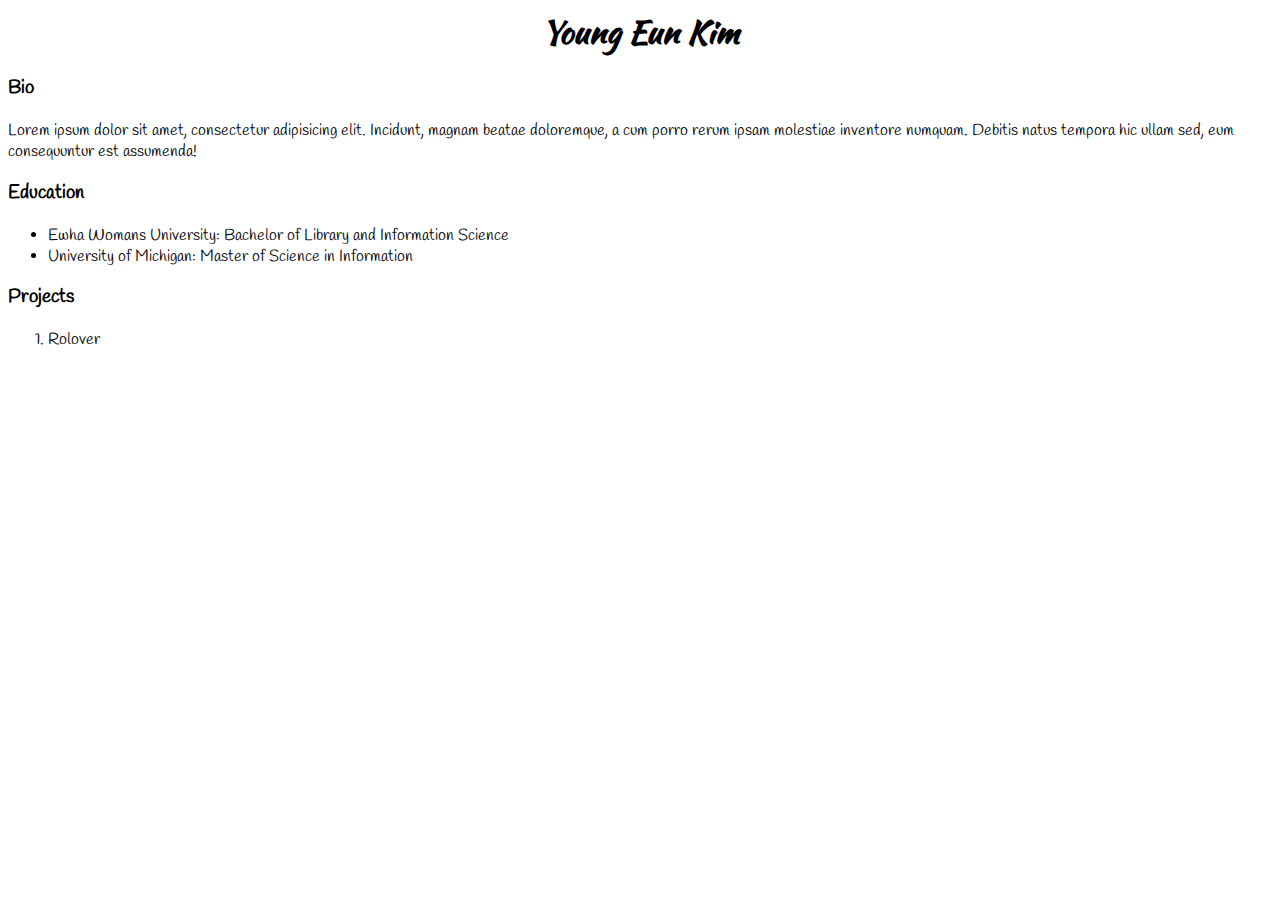
<file: 0907/index.html>
<html>
  <head>
    <meta charset="utf-8">
    <title>Young Eun Kim</title>
    <link rel="stylesheet" href="main.css" type="text/css" />
    <link href="https://fonts.googleapis.com/css?family=Handlee|Kaushan+Script" rel="stylesheet">
  </head>

  <body>
    <h1>Young Eun Kim</h1>

    <h3>Bio</h3>
    <p>Lorem ipsum dolor sit amet, consectetur adipisicing elit. Incidunt, magnam beatae doloremque, a cum porro rerum ipsam molestiae inventore numquam. Debitis natus tempora hic ullam sed, eum consequuntur est assumenda!</p>

    <h3>Education</h3>
    <ul>
      <li>Ewha Womans University: Bachelor of Library and Information Science</li>
      <li>University of Michigan: Master of Science in Information</li>
    </ul>

    <h3>Projects</h3>
    <ol>
      <li>Rolover</li>
    </ol>


  </body>
</html>
</file>
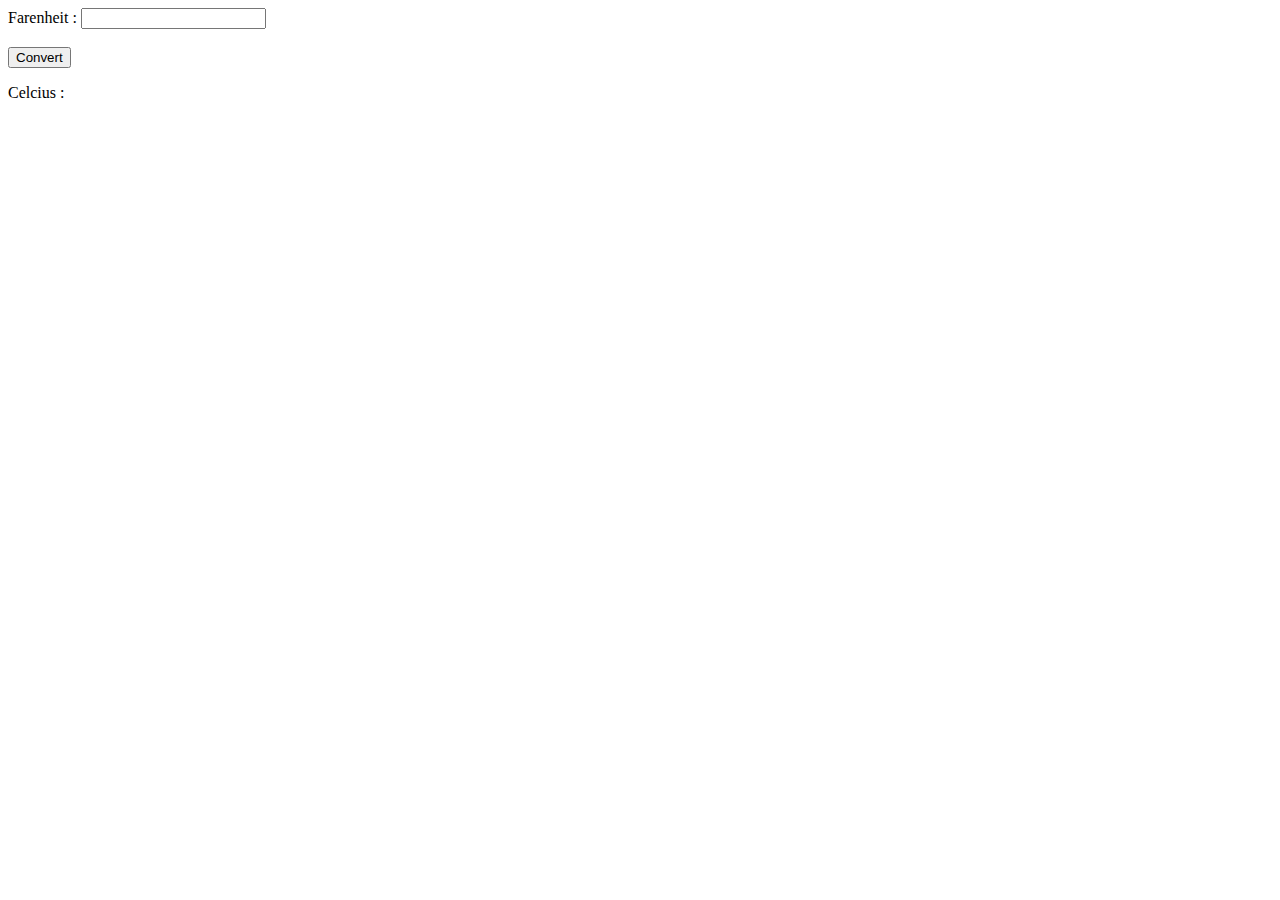
<file: 1109/02.html>
<html>

  <form>
    Farenheit :
    <input type="text" id="F" />
    </br>
    </br>
    <input type="button" onClick="convert()" Value="Convert" />
  </form>

  <p>
    Celcius : <span id="result"/> 
  </p>

  <script>
    function convert() {
      temp = document.getElementById("F").value;
      document.getElementById("result").innerHTML = (temp - 32) * 5 / 9;
    }
  </script>

</html>
</file>
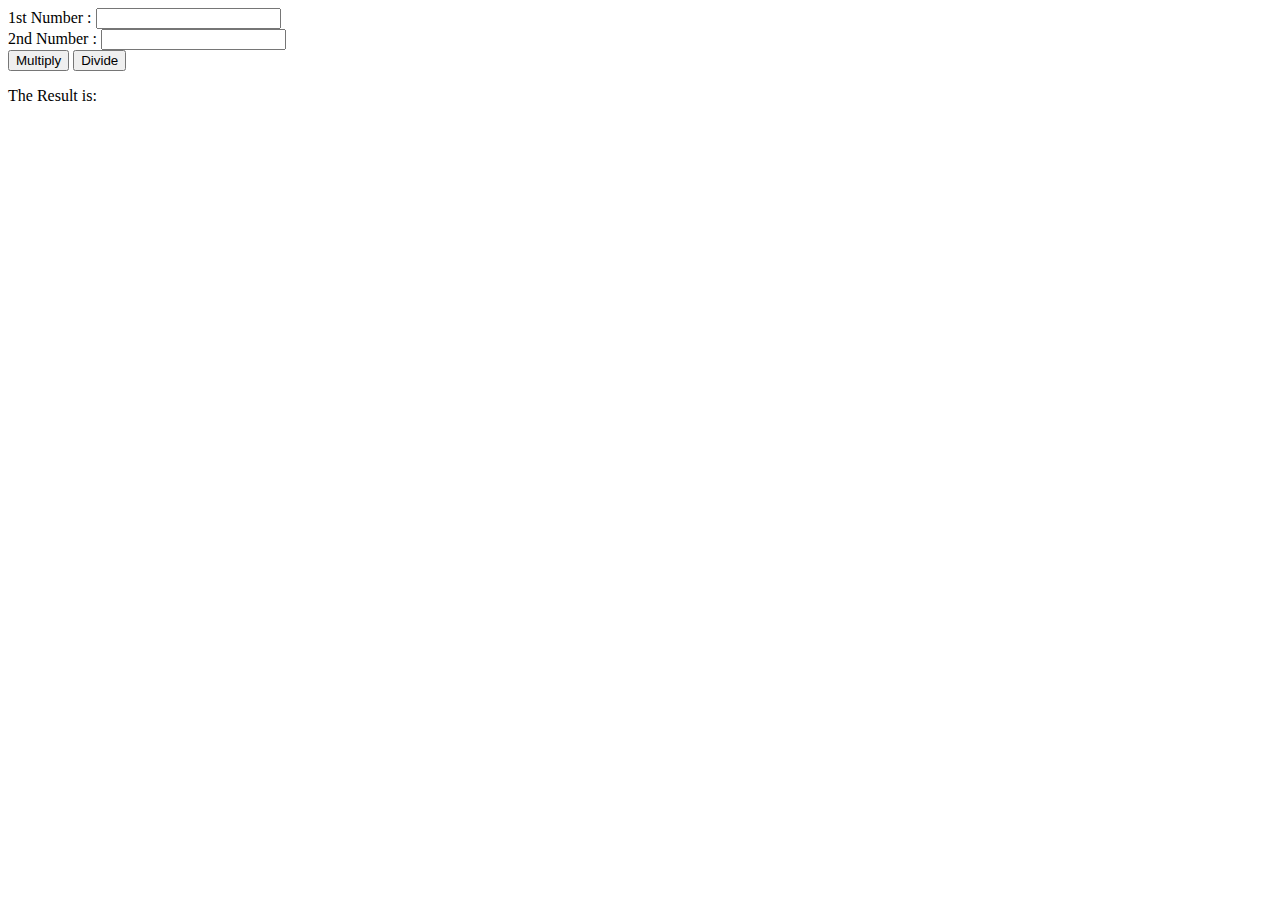
<file: 1109/03.html>
<html>
  <form>
    1st Number :
    <input type="text" id="firstNumber" />
    <br> 
    2nd Number :
    <input type="text" id="secondNumber" />
    <br>

    <input type="button" onClick="multiplyBy()" Value="Multiply" />
    <input type="button" onClick="divideBy()" Value="Divide" />
  </form>

  <p>
    The Result is: <span id='result'/>
  </p>

  <script>
    function multiplyBy() {
      num1 = document.getElementById("firstNumber").value;
      num2 = document.getElementById("secondNumber").value;

      document.getElementById("result").innerHTML = num1 * num2;
    }
    function divideBy() {
      num1 = document.getElementById("firstNumber").value;
      num2 = document.getElementById("secondNumber").value;

      document.getElementById("result").innerHTML = num1 / num2;
    }
  </script>
</html>
</file>
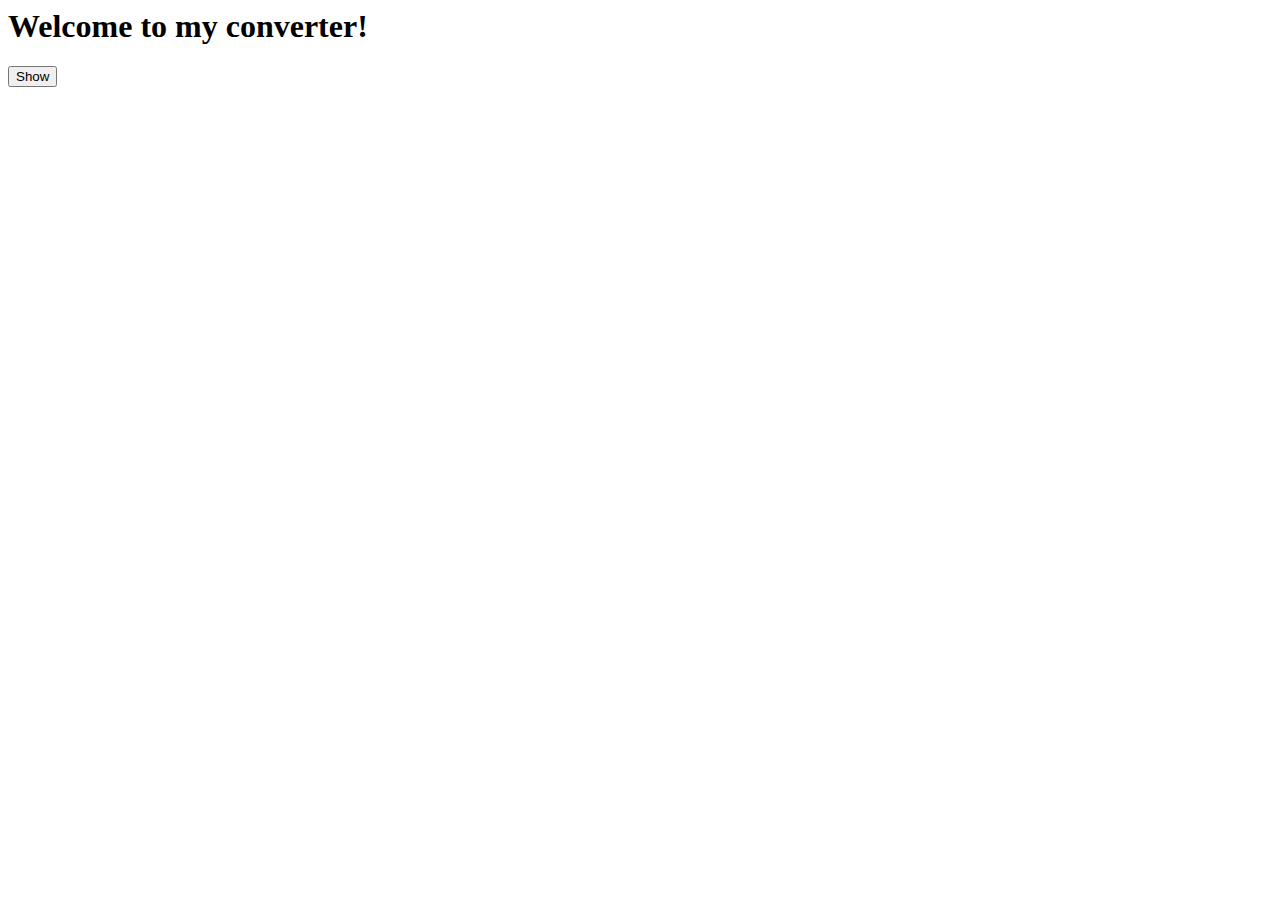
<file: 1116/jquery1.html>
<html>
  <head>
    <script src="https://ajax.googleapis.com/ajax/libs/jquery/3.2.1/jquery.min.js"></script>
  </head>

  <body>
    <h1>Welcome to my converter!</h1>

    <input type="text" id="id_01" style='display:none;' placeholder="inch"/>
    <button id='btn_02' style='display:none;' onclick="convert();">Convert</button>
    <input type="text" id="id_02" style='display:none;' placeholder="centimeter"/>

    <button id='btn_01' onclick="$('#id_01').show(); $('#id_02').show(); $('#btn_01').hide(); $('#btn_02').show(); return false;">Show</button>
  </body>

  <script>
    function convert() {
      inch = document.getElementById("id_01").value;
      document.getElementById("id_02").value = inch * 2.54;
    }
  </script>
</html>
</file>
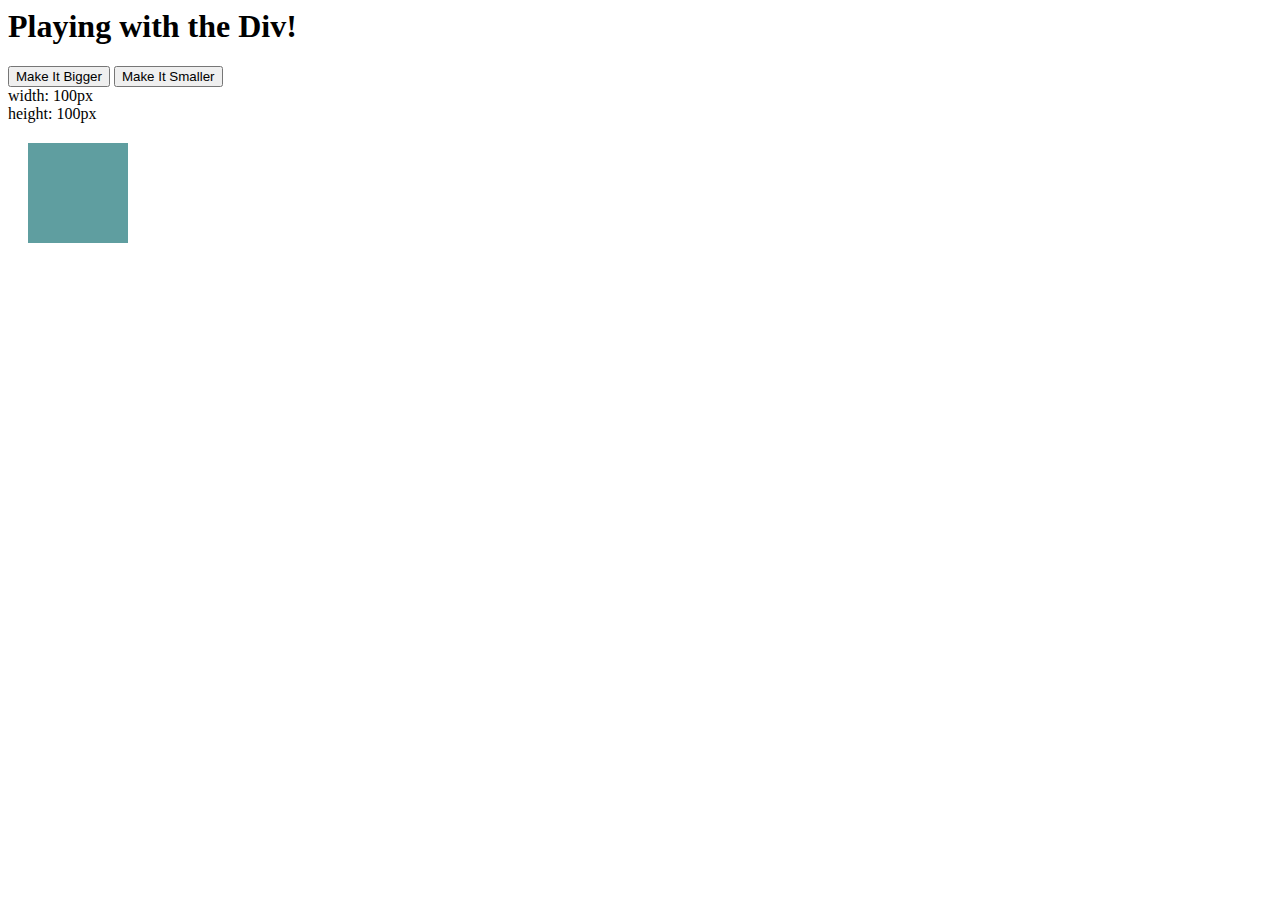
<file: 1116/jquery2.html>
<html>

  <head>
    <script src="https://ajax.googleapis.com/ajax/libs/jquery/3.2.1/jquery.min.js"></script>
  </head>

  <body>
    <h1>Playing with the Div!</h1>

    <button id='btn_01' onclick="bigger();">Make It Bigger</button>
    <button id='btn_02' onclick="smaller();">Make It Smaller</button>
    <br/>

    width: <span id='span_01'>100</span>px
    <br/>
    height: <span id='span_02'>100</span>px

    <div id="div_01" style='margin:20px;width:100px;height:100px;background-color:cadetblue'/>

  </body>

  <script>
    function bigger() {
      const divWidth = $("#div_01").width();
      const divHeight = $("#div_01").height();
      $("#div_01").animate({
        width: '+=100px',
        height: '+=100px'
      });
      $("#span_01").empty().append(divWidth+100);
      $("#span_02").empty().append(divHeight+100);
    }

    function smaller() {
      const divWidth = $("#div_01").width();
      const divHeight = $("#div_01").height();
      $("#div_01").animate({
        width: '-=100px',
        height: '-=100px'
      });
      $("#span_01").empty().append(divWidth-100);
      $("#span_02").empty().append(divHeight-100);
    }
  </script>

</html>
</file>
<file: 0907/main.css>
h1 {
  font-family: 'Kaushan Script', cursive;
  text-align: center;
}

body {
  font-family: 'Handlee', cursive;
}
</file>
